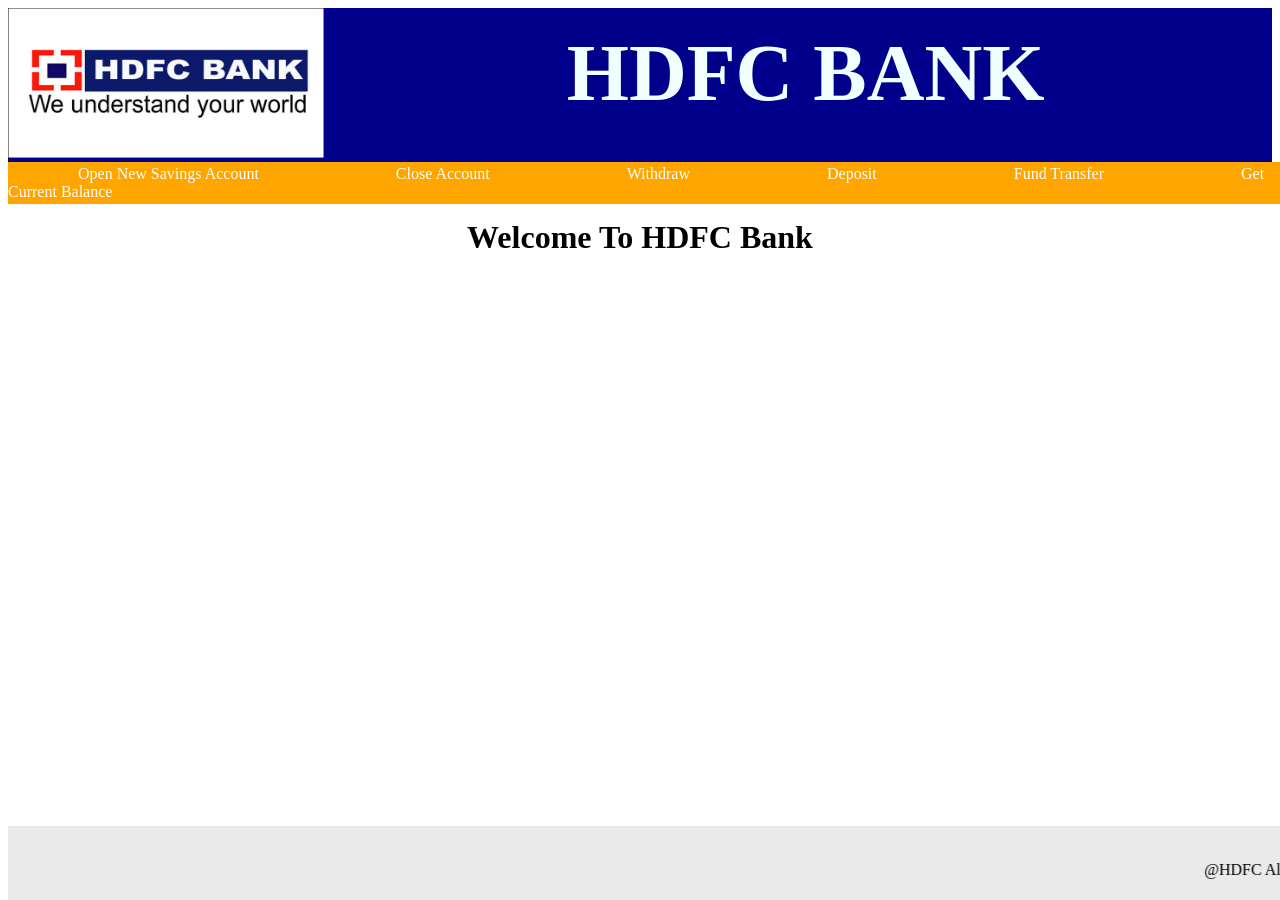
<file: WebContent/index.html>
<!DOCTYPE html>
<html>
<head>
    <meta charset="UTF-8">
    <meta name="viewport" content="width=device-width, initial-scale=1.0">
    <meta http-equiv="X-UA-Compatible" content="ie=edge">
    <title>AddNewAccount</title>
    <link rel="stylesheet" type="text/css" href="css/style.css">
</head>
<body style="overflow: hidden;">
        <header>
               <h1 class="topright" style="font-size:80px;line-height:23px">HDFC BANK</h1>
                <img src="images/HDFC.jpg" style="width:25%;height:150px">
                </header> 
                <nav>   
					<a href="newSA.mm">	Open New Savings Account</a> 
					<a href="close.mm"> Close Account</a>
					<a href="withdraw.mm"> Withdraw</a>
					<a href="deposit.mm"> Deposit</a>
					<a href="fundTans.mm"> Fund Transfer</a>
					<a href="curBal.mm"> Get Current Balance</a>
                </nav> <br><br>
                
        <form>
           <center><h1>Welcome To HDFC Bank</h1> </center>
        </form>
        <div><footer id="footer">
                <marquee>
                    <img class="images/securebanking.png">
                    <img class="images/verisign.gif">
                    <p>@HDFC All Rights Reserved 2018</p>
                </marquee>
            </footer></div>
</body>
</file>
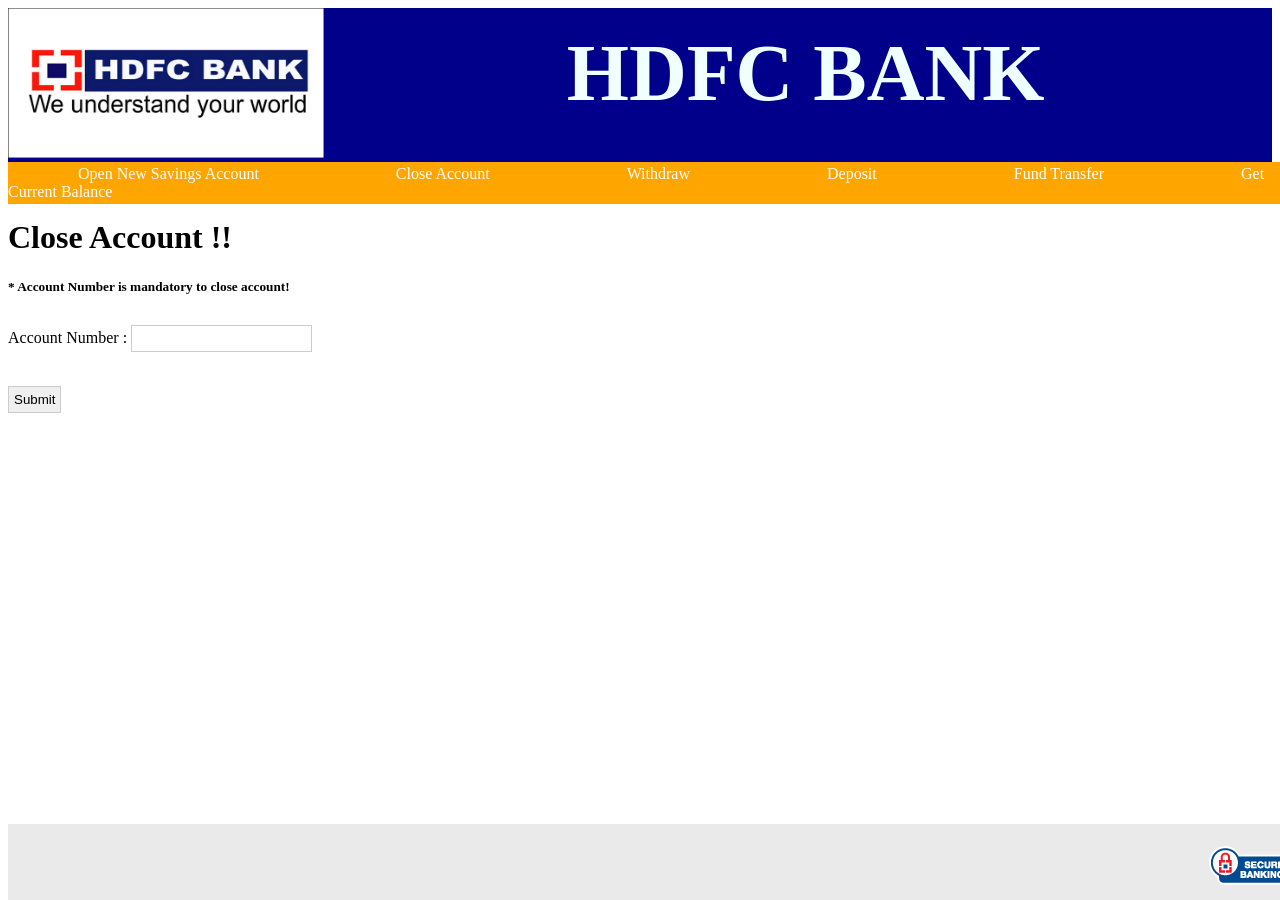
<file: WebContent/CloseAccountForm.html>
<!DOCTYPE html>
<html>
<head>
<meta charset="ISO-8859-1">
<title>Insert title here</title>
<link rel="stylesheet" type="text/css" href="css/style.css">
</head>

<body style="overflow: hidden;">
        <header>
               <h1 class="topright" style="font-size:80px;line-height:23px">HDFC BANK</h1>
                <img src="images/HDFC.jpg" style="width:25%;height:150px">
                </header> 
                 <nav>   
					<a href="newSA.mm">	Open New Savings Account</a> 
					<a href="close.mm"> Close Account</a>
					<a href="withdraw.mm"> Withdraw</a>
					<a href="deposit.mm"> Deposit</a>
					<a href="fundTans.mm"> Fund Transfer</a>
					<a href="curBal.mm"> Get Current Balance</a>
                </nav> <br><br>
        <form action ="closeAccount.mm">
	           	<h1>Close Account !!</h1>
					<h5>* Account Number is mandatory to close account!</h5>
					<label>Account Number : <input type="number" name="closeAcc"></label><br><br>
					<label><input type="submit" name="submit" value="Submit"></label>
					</form>
		<div>
		<jsp:include page="homeLink.html"></jsp:include>
		</div>
        <div><footer id="footer">
                <marquee>
                    <img class="imgfooter" src="images/securebanking.png">
                    <img class="imgfooter" src="images/verisign.gif">
                    <p>@HDFC All Rights Reserved 2018</p>
                </marquee>
            </footer></div>
            
</body>
</html>
</file>
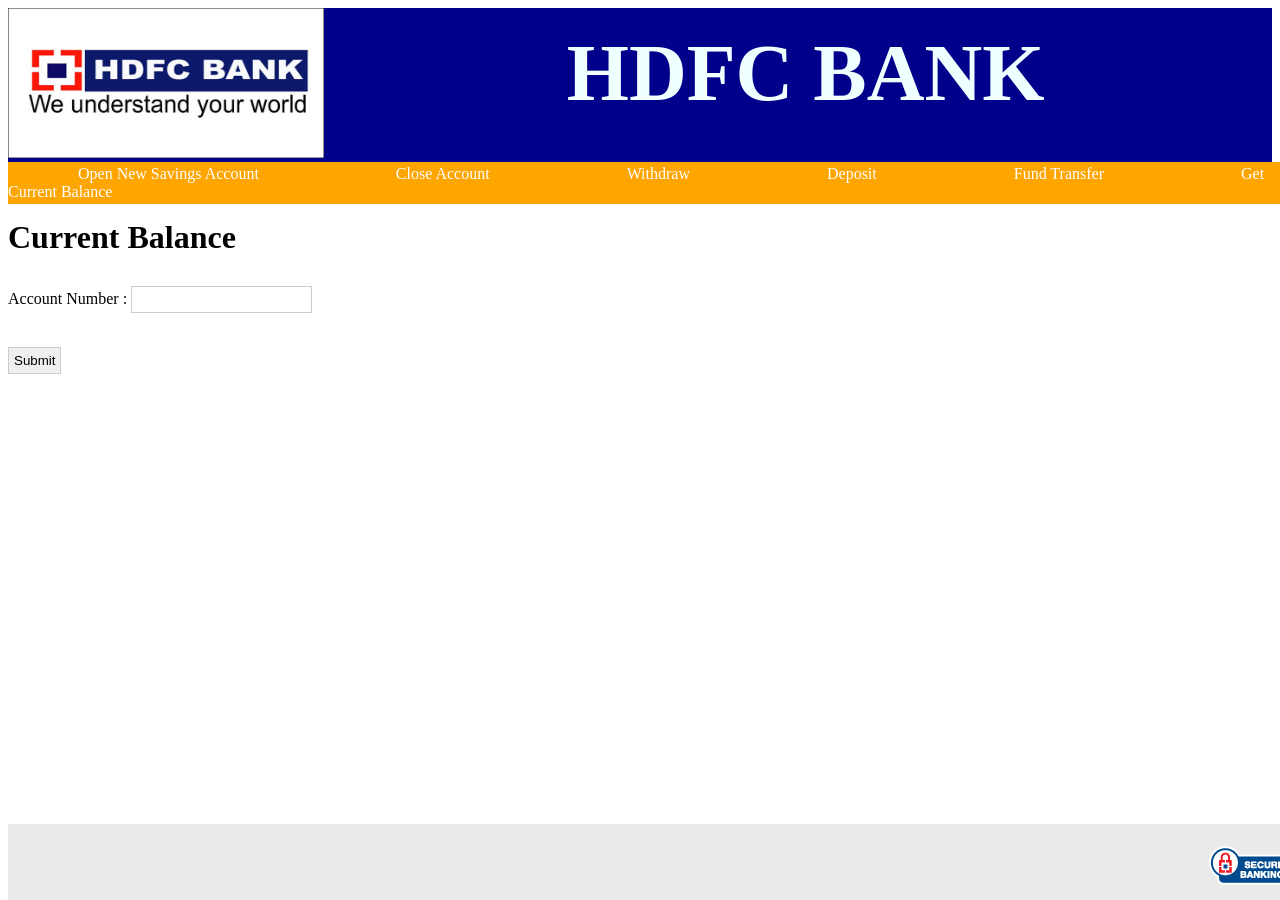
<file: WebContent/currentBalance.html>
<!DOCTYPE html>
<html>
<head>
<meta charset="ISO-8859-1">
<title>Insert title here</title>
<link rel="stylesheet" type="text/css" href="css/style.css">
</head>

<body style="overflow: hidden;">
        <header>
               <h1 class="topright" style="font-size:80px;line-height:23px">HDFC BANK</h1>
                <img src="images/HDFC.jpg" style="width:25%;height:150px">
                </header> 
                 <nav>   
					<a href="newSA.mm">	Open New Savings Account</a> 
					<a href="close.mm"> Close Account</a>
					<a href="withdraw.mm"> Withdraw</a>
					<a href="deposit.mm"> Deposit</a>
					<a href="fundTans.mm"> Fund Transfer</a>
					<a href="curBal.mm"> Get Current Balance</a>
                </nav> <br><br>
				      <h1>Current Balance</h1>
					<form action="currentBal.mm">
					<label>Account Number : <input type="number" name="currentBal"></label><br><br>
					<label><input type="submit" name="submit" value="Submit"></label>
					</form>

        <div><footer id="footer">
                <marquee>
                    <img class="imgfooter" src="images/securebanking.png">
                    <img class="imgfooter" src="images/verisign.gif">
                    <p>@HDFC All Rights Reserved 2018</p>
                </marquee>
            </footer></div>
</head>
<body>
</file>
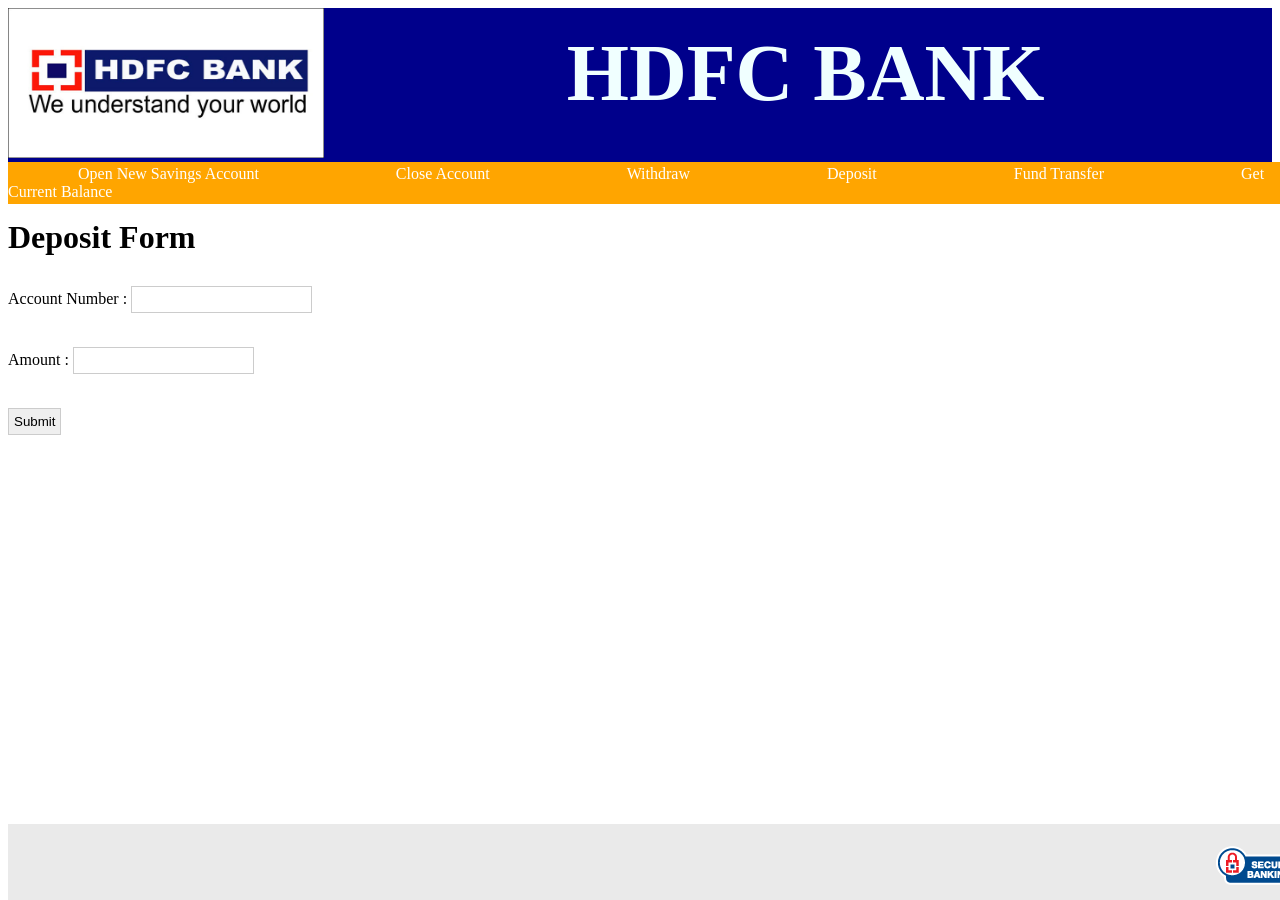
<file: WebContent/depositForm.html>
<!DOCTYPE html>
<html>
<head>
<meta charset="ISO-8859-1">
<title>Insert title here</title>

<link rel="stylesheet" type="text/css" href="css/style.css">
</head>

<body style="overflow: hidden;">
        <header>
               <h1 class="topright" style="font-size:80px;line-height:23px">HDFC BANK</h1>
                <img src="images/HDFC.jpg" style="width:25%;height:150px">
                </header> 
                 <nav>   
					<a href="newSA.mm">	Open New Savings Account</a> 
					<a href="close.mm"> Close Account</a>
					<a href="withdraw.mm"> Withdraw</a>
					<a href="deposit.mm"> Deposit</a>
					<a href="fundTans.mm"> Fund Transfer</a>
					<a href="curBal.mm"> Get Current Balance</a>
                </nav> <br><br>
					     <h1>Deposit Form</h1>
						<form action="depositAmount.mm">
						<label>Account Number : <input type="number" name="accId"></label><br><br>
						<label>Amount : <input type="number" name="amount"></label><br><br>
						<label><input type="submit" name="submit" value="Submit"></label>
						</form>
        <div><footer id="footer">
                <marquee>
                    <img class="imgfooter" src="images/securebanking.png">
                    <img class="imgfooter" src="images/verisign.gif">
                    <p>@HDFC All Rights Reserved 2018</p>
                </marquee>
            </footer></div>
</body>
</html>
</file>
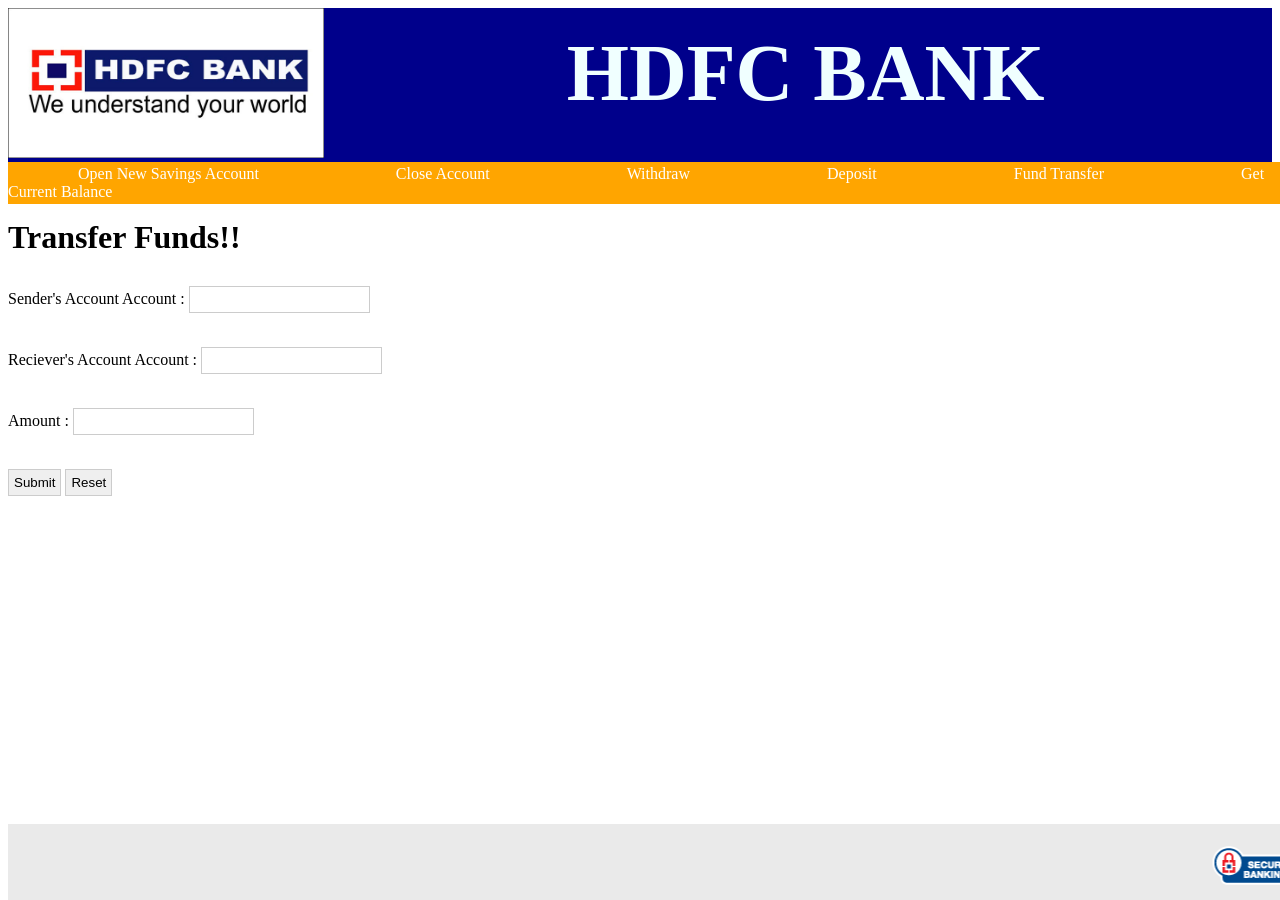
<file: WebContent/FundTransfer.html>
<!DOCTYPE html>
<html>
<head>
<meta charset="ISO-8859-1">
<title>Insert title here</title>
<link rel="stylesheet" type="text/css" href="css/style.css">
</head>
<body style="overflow: hidden;">
        <header>
               <h1 class="topright" style="font-size:80px;line-height:23px">HDFC BANK</h1>
                <img src="images/HDFC.jpg" style="width:25%;height:150px">
                </header> 
                 <nav>   
					<a href="newSA.mm">	Open New Savings Account</a> 
					<a href="close.mm"> Close Account</a>
					<a href="withdraw.mm"> Withdraw</a>
					<a href="deposit.mm"> Deposit</a>
					<a href="fundTans.mm"> Fund Transfer</a>
					<a href="curBal.mm"> Get Current Balance</a>
                </nav> <br><br>
					<h1>Transfer Funds!!</h1>
					<form action="fundTransfer.mm">
					<label>Sender's Account Account : <input type="number" name="sendersAccId"></label><br><br>
					<label>Reciever's Account Account : <input type="number" name="receiversAccId"></label><br><br>
					<label>Amount : <input type="number" name="amount"></label><br><br>
					<label><input type="submit" name="submit" value="Submit"></label>
					<label><input type="reset" name="reset" value="Reset"></label>
					</form>
        <div><footer id="footer">
                <marquee>
                    <img class="imgfooter" src="images/securebanking.png">
                    <img class="imgfooter" src="images/verisign.gif">
                    <p>@HDFC All Rights Reserved 2018</p>
                </marquee>
            </footer></div>
</body>
</html>
</file>
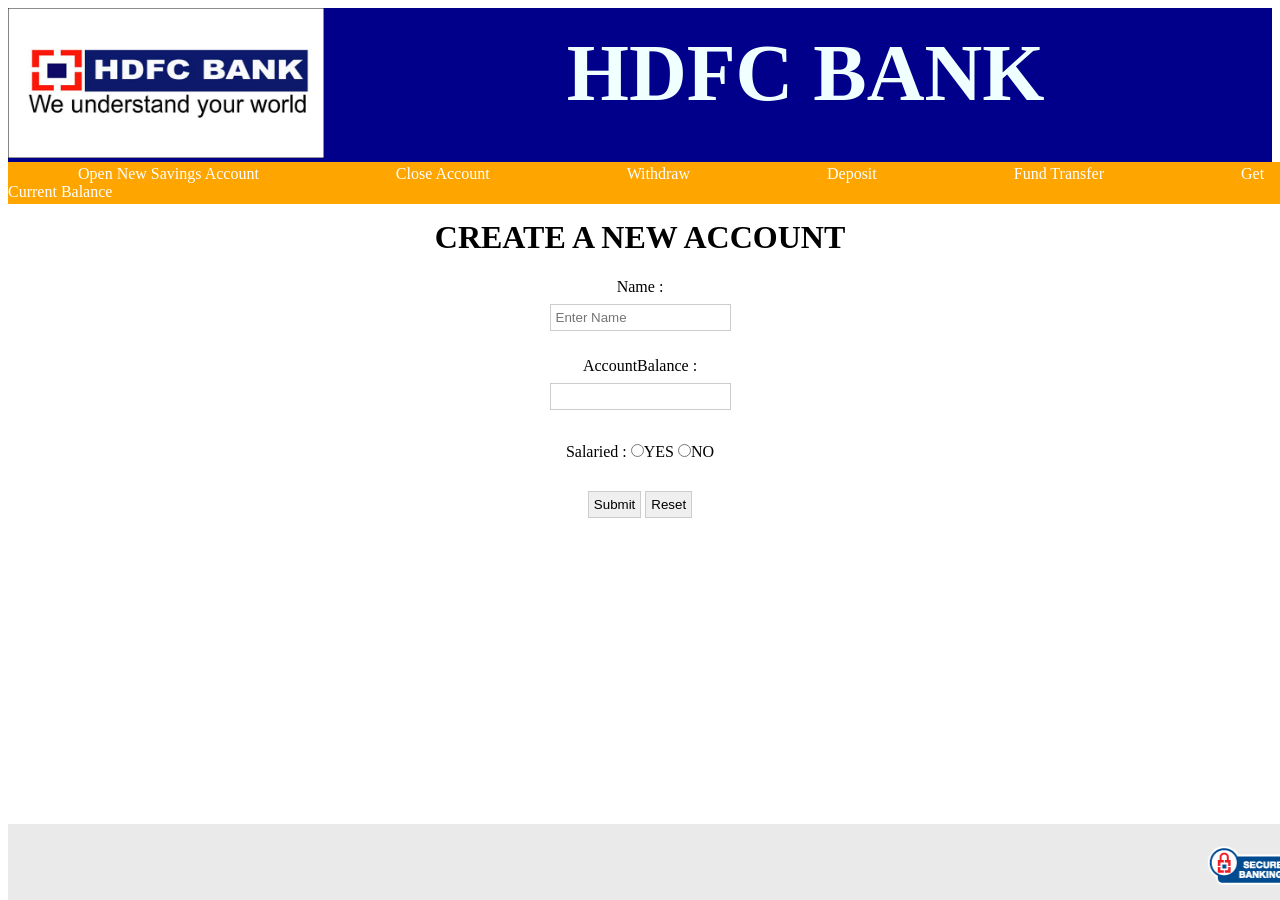
<file: WebContent/NewSavingsAccount.html>
<!DOCTYPE html>
<html>
<head>
<meta charset="ISO-8859-1">
<title>NewSaavingsAccount</title>
</head>

<head>
    <meta charset="UTF-8">
    <meta name="viewport" content="width=device-width, initial-scale=1.0">
    <meta http-equiv="X-UA-Compatible" content="ie=edge">
    <title>AddNewAccount</title>
    <link rel="stylesheet" type="text/css" href="css/style.css">
</head>
<body style="overflow: hidden;">
        <header>
               <h1 class="topright" style="font-size:80px;line-height:23px">HDFC BANK</h1>
                <img src="images/HDFC.jpg" style="width:25%;height:150px">
                </header> 
                 <nav>   
					<a href="newSA.mm">	Open New Savings Account</a> 
					<a href="close.mm"> Close Account</a>
					<a href="withdraw.mm"> Withdraw</a>
					<a href="deposit.mm"> Deposit</a>
					<a href="fundTans.mm"> Fund Transfer</a>
					<a href="curBal.mm"> Get Current Balance</a>
                </nav> <br><br>
        <form action ="createAccount.mm">
	           	<center><h1>CREATE A NEW ACCOUNT</h1> 
	           	<label>Name :<br><input type="text" name="txtAccHn" pattern =[A-Za-z]{1,25} title="only alphabets and maximum 25 characters" placeholder="Enter Name"/></label><br><br>
				<label>AccountBalance :<br><input type="text" name="txtBal"></label><br><br>
				<label>Salaried :</label>
				<label><input type="radio" name="rdSal" value="yes">YES</label>
				<label><input type="radio" name="rdSal" value="no">NO</label><br><br>
				<label><input type="submit" name="submit" value="Submit"></label>
				<label><input type="reset" name="reset" value="Reset"></label>
   
        </form>
        <div><footer id="footer">
                <marquee>
                    <img class="imgfooter" src="images/securebanking.png">
                    <img class="imgfooter" src="images/verisign.gif">
                    <p>@HDFC All Rights Reserved 2018</p>
                </marquee>
            </footer></div>
</body>
</html>
</file>
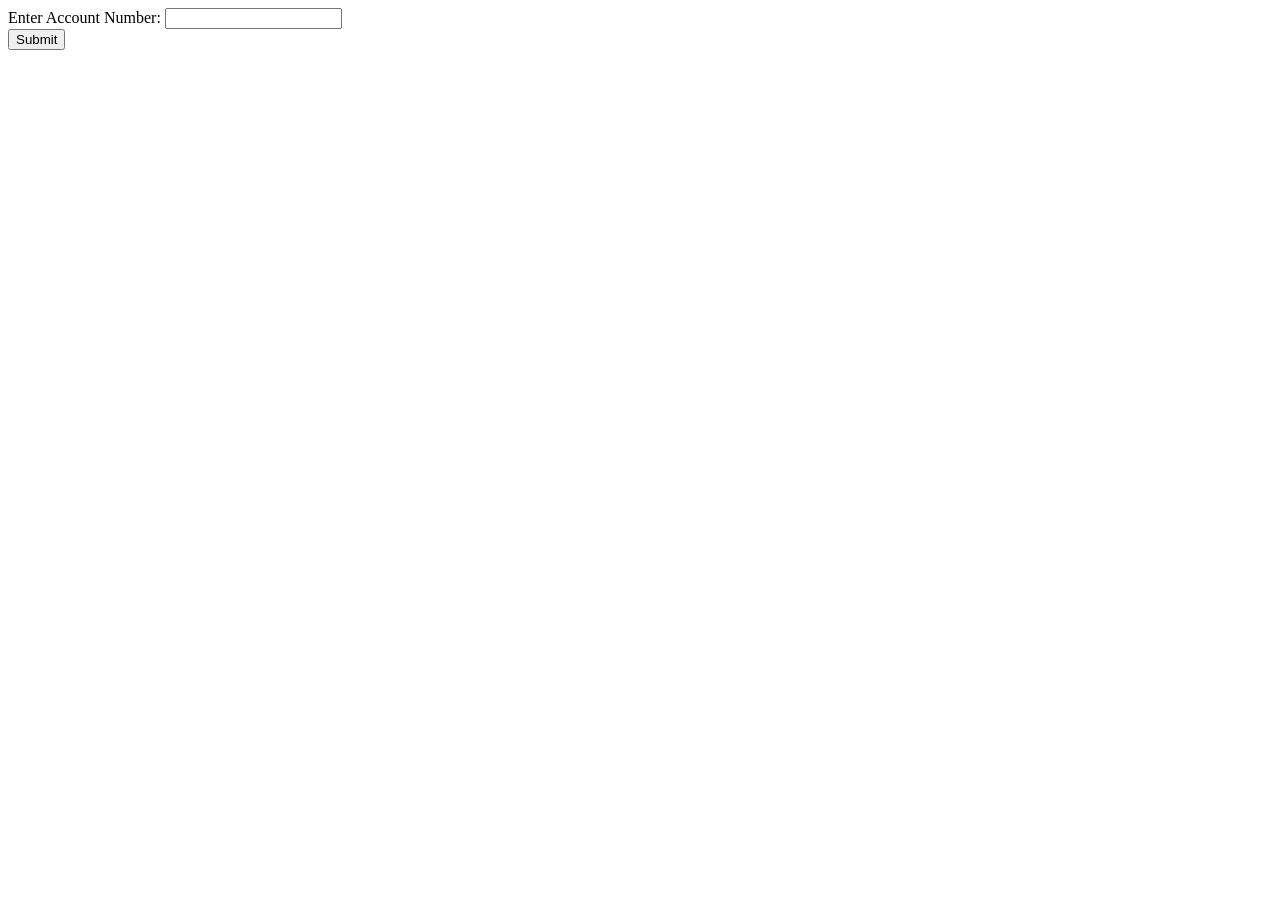
<file: WebContent/SearchForm.html>
<!DOCTYPE html>
<html>
<head>
<meta charset="ISO-8859-1">
<title>Insert title here</title>
</head>
<body>
	<form action="search.mm">
		Enter Account Number: <input type="number" name="txtAccountNumber" />
		<br /> <input type="submit" value="Submit">

	</form>
	<div>
		<jsp:include page="homeLink.html"></jsp:include>
	</div>
</body>
</html>
</file>
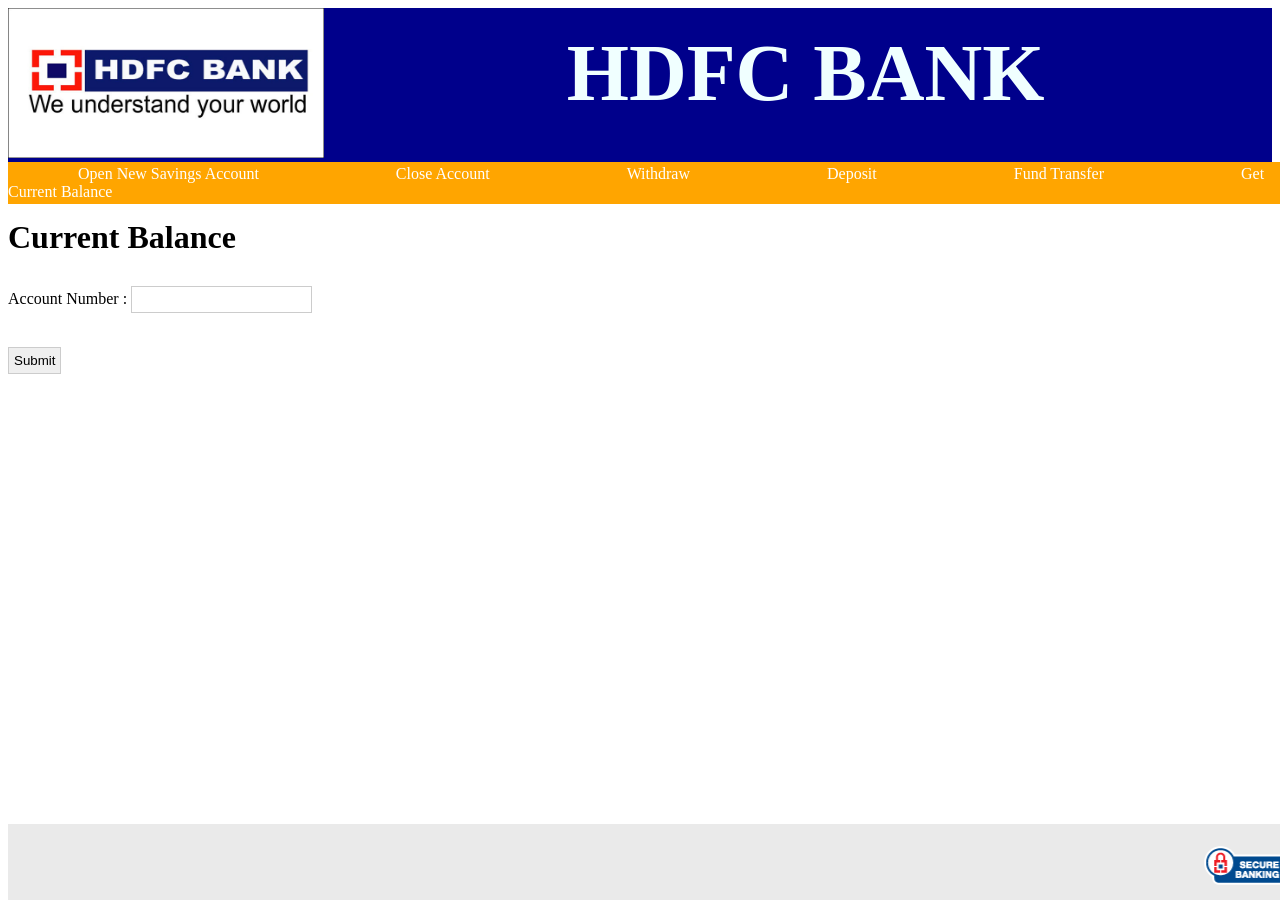
<file: WebContent/UpdateForm.html>
<!DOCTYPE html>
<html>
<head>
<meta charset="ISO-8859-1">
<title>Insert title here</title>
<link rel="stylesheet" type="text/css" href="css/style.css">
</head>

<body style="overflow: hidden;">
        <header>
               <h1 class="topright" style="font-size:80px;line-height:23px">HDFC BANK</h1>
                <img src="images/HDFC.jpg" style="width:25%;height:150px">
                </header> 
                 <nav>   
					<a href="newSA.mm">	Open New Savings Account</a> 
					<a href="close.mm"> Close Account</a>
					<a href="withdraw.mm"> Withdraw</a>
					<a href="deposit.mm"> Deposit</a>
					<a href="fundTans.mm"> Fund Transfer</a>
					<a href="curBal.mm"> Get Current Balance</a>
                </nav> <br><br>
				      <h1>Current Balance</h1>
					<form action="update.mm">
					<label>Account Number : <input type="number" name="currentBal"></label><br><br>
					<label><input type="submit" name="submit" value="Submit"></label>
					</form>

        <div><footer id="footer">
                <marquee>
                    <img class="imgfooter" src="images/securebanking.png">
                    <img class="imgfooter" src="images/verisign.gif">
                    <p>@HDFC All Rights Reserved 2018</p>
                </marquee>
            </footer></div>
</head>
<body>
</file>
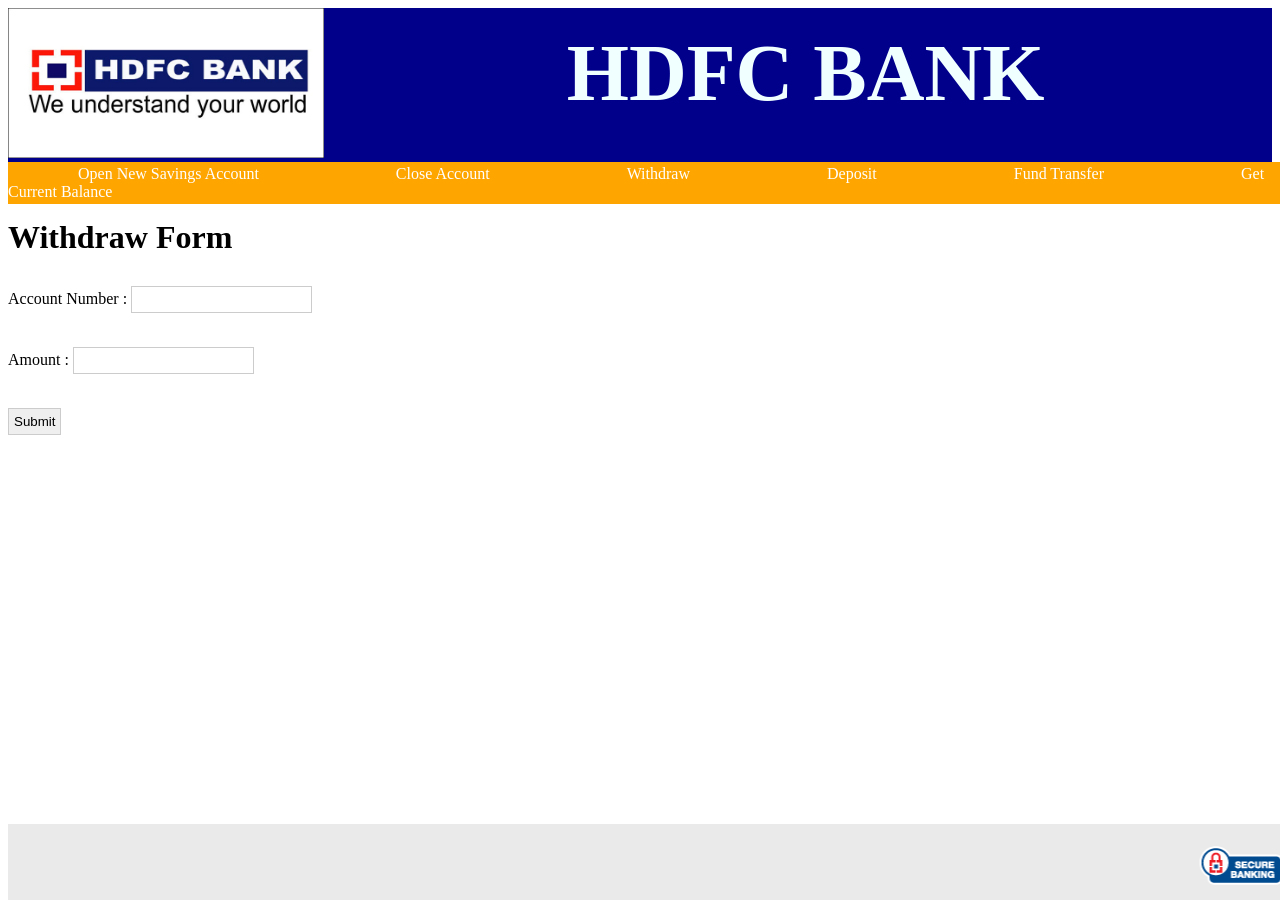
<file: WebContent/withdrawForm.html>
<!DOCTYPE html>
<html>
<head>
<meta charset="ISO-8859-1">
<title>Insert title here</title>

<link rel="stylesheet" type="text/css" href="css/style.css">
</head>

<body style="overflow: hidden;">
        <header>
               <h1 class="topright" style="font-size:80px;line-height:23px">HDFC BANK</h1>
                <img src="images/HDFC.jpg" style="width:25%;height:150px">
                </header> 
                 <nav>   
					<a href="newSA.mm">	Open New Savings Account</a> 
					<a href="close.mm"> Close Account</a>
					<a href="withdraw.mm"> Withdraw</a>
					<a href="deposit.mm"> Deposit</a>
					<a href="fundTans.mm"> Fund Transfer</a>
					<a href="curBal.mm"> Get Current Balance</a>
                </nav> <br><br>
					<h1>Withdraw Form</h1>
					<form action="withdrawAmount.mm">
					<label>Account Number : <input type="number" name="accId"></label><br><br>
					<label>Amount : <input type="number" name="amount"></label><br><br>
					<label><input type="submit" name="submit" value="Submit"></label>
					</form>
        <div><footer id="footer">
                <marquee>
                    <img class="imgfooter" src="images/securebanking.png">
                    <img class="imgfooter" src="images/verisign.gif">
                    <p>@HDFC All Rights Reserved 2018</p>
                </marquee>
            </footer></div>
</body>
</html>
</file>
<file: WebContent/css/style.css>
.topright{
    position:relative;
    top: 5%;
    right:10%;
    float:right;
    padding-right: 8%;
    text-decoration:none;
    color: azure;

}
header{
    background-color:darkblue;
    height: 8%;
}
nav
{
    position: absolute;
    text-decoration: none;
    background-color:orange;
    padding-top: 3px;
    padding-bottom:3px;
}
nav a{
    text-decoration: none;
    padding-right: 63px;
    padding-left:70px;
    color: white;
}
table{
    font-family: arial, sans-serif;
    border-collapse: collapse;
    width: 100%;
    text-decoration: none;
}
th,td{
    border-collapse: collapse;
    padding: 5px;
    border: 1px solid #dddddd;
    text-align: left;
    text-decoration: none;
}
tr:nth-child(even) {
    background-color: #dddddd;
}
   
    #footer {
        background-color: #eaeaea;
        padding:1px;
        text-align: center;
        bottom: 0%;
        position: fixed;
        width: 100%
}
.uname,.pass {
    width: 30%;
    padding: 12px 20px;
    margin: 8px 0;
    display: inline-block;
    border: 1px solid #ccc;
    box-sizing: border-box;
}
button{
    background-color:darkblue;
    color: white;
    padding: 10px 10px;
    margin: 8px 0;
    border: none;
    cursor: pointer;
    width: 10%; 
    
}
button:hover {
    opacity: 0.8;
}
.avatar{
    text-align: center;
    margin: 24px 0 12px 0;
    width: 10%;
    border-radius: 50%;
}
.loginbtn{
    float: left;
    margin-left: 40%;
   
}
.loginbtn:hover {
    opacity: 0.8;
}
.cancelbtn{
    float: right;
    margin-right: 35%;
}
.cancelbtn:hover {
    opacity: 0.8;
}
input,select{

padding: 5px 5px;
margin: 8px 0;
display: inline-block;
border: 1px solid #ccc;
box-sizing: border-box;
}
.sub,.res{
    background-color:darkblue;
    color: white;
    padding: 10px 10px;
    border: none;
    cursor: pointer;
    width: 10%; 
}
.sub:hover {
    opacity: 0.5;
}
.res:hover {
    opacity: 0.5;
}
.imgfooter{
    float: left;
}
</file>
